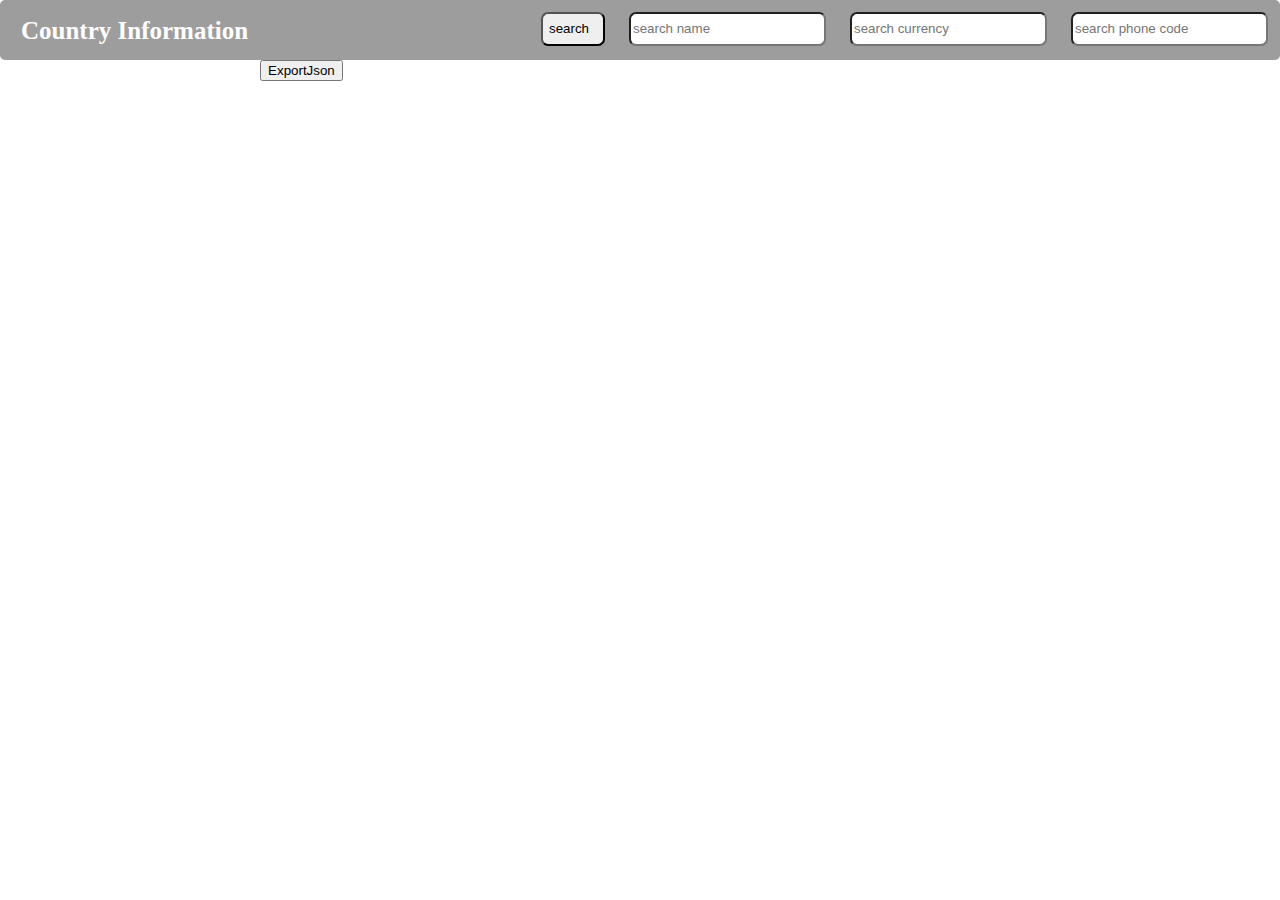
<file: assignment16/index.html>
<!DOCTYPE html>
<html lang="en">

<head>
    <meta charset="UTF-8">
    <meta name="viewport" content="width=device-width, initial-scale=1.0">
    <title>Document</title>
    <link rel="stylesheet" href="index.css">
</head>

<body>
    <div class="header">
        <h1 class="left">Country Information</h1>
        <input type="text" id="searchinput3" name="searchbar" class="right" placeholder="search phone code" size="20">
        <input type="text" id="searchinput2" name="searchbar" class="right" placeholder="search currency" size="20">
        <input type="text" id="searchinput1" name="searchbar" class="right" placeholder="search name" size="20">
        
        <!-- <select name="" class="right">
            <option value="name" class="" id="searchinput1">name</option>
            <option value="currency" class="" id="searchinput2">currency</option>
            <option value="phonecode" class="" id="searchinput3">phonecode</option>
        </select> -->
        <button id="searchButton" class="right">search</button>
    </div>

    <button id="exportJsonButton">ExportJson</button>

    <div class="container" id="containerCard">
    </div>
    <script src="index2.js"></script>
</body>

</html>
</file>
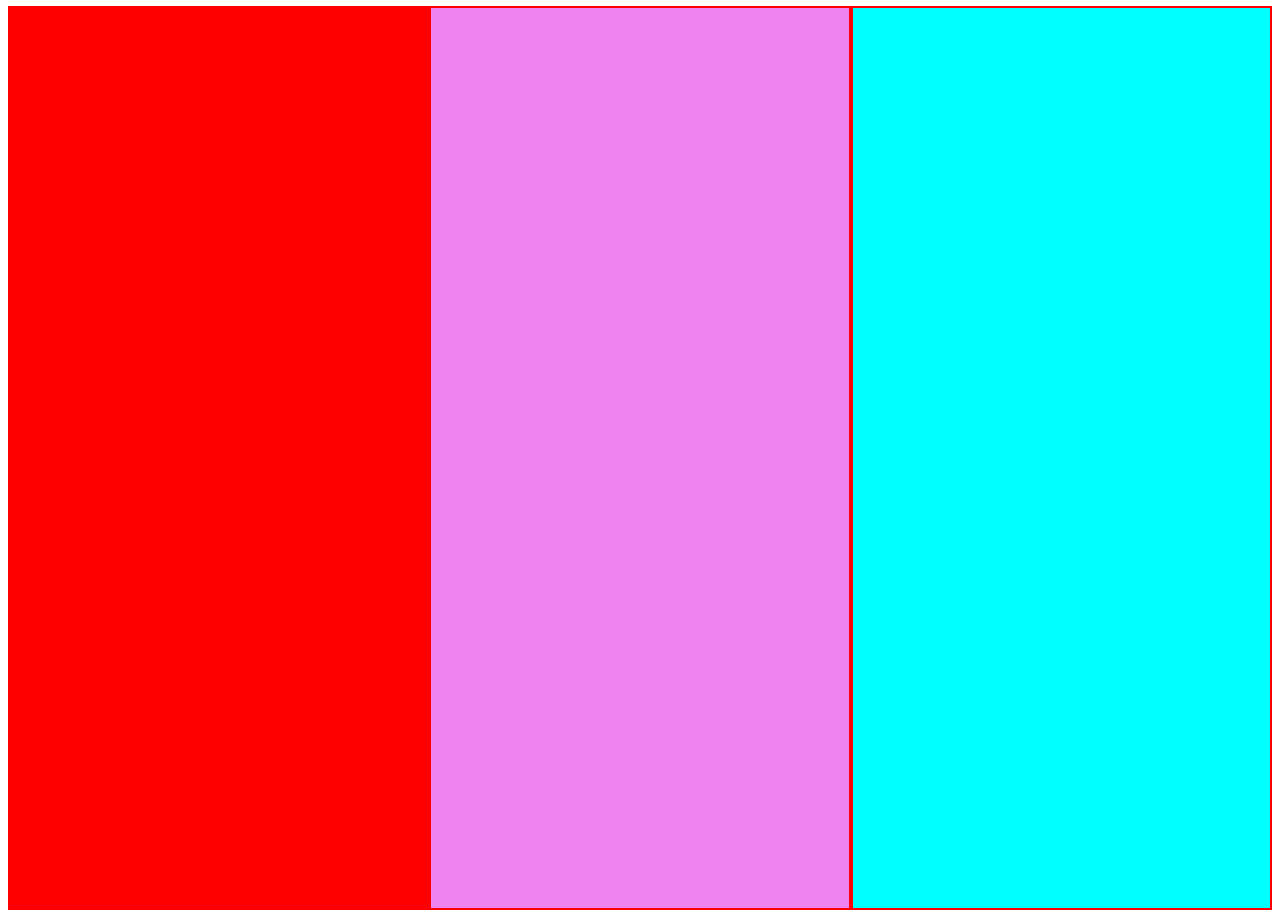
<file: assignment4/index.html>
<!DOCTYPE html>
<html lang="en">
<head>
    <meta charset="UTF-8">
    <meta name="viewport" content="width=device-width, initial-scale=1.0">
    <title>Document</title>
    <link rel="stylesheet" href="style.css">
    <!-- <script src="index.js"></script> -->
</head>
<body>
    <div class="main">
        <div class="first" id="F"></div>
        <div class="first" id="S"></div>
        <div class="first" id="T"></div>
    </div>
    <script src="index.js"></script>
</body>
</html>
</file>
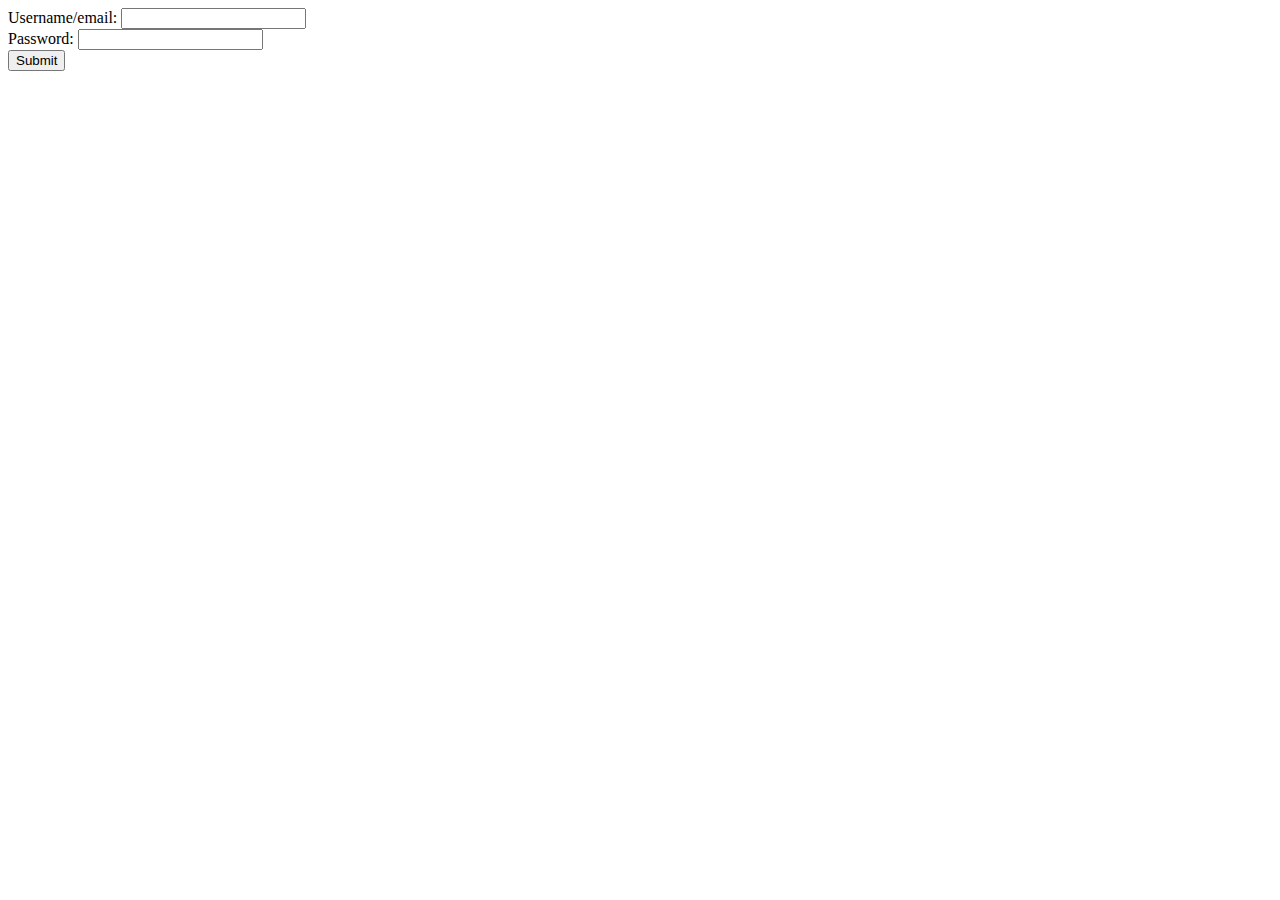
<file: assignment15/login.html>
<!DOCTYPE html>
<html>

<head>
    <title>Login Form</title>
    <style>
        .error{
            color: red;
        }
    </style>
</head>

<body>
    <form name="loginForm" id="form">
        <label for="username">Username/email:</label>
        <input type="email" id="username" name="username" required><br>
        <div id="usernameError" class="error"></div>

        <label for="password">Password:</label>
        <input type="password" id="password" name="password" required><br>
        <div id="passwordError" class="error"></div>

        <!-- <input type="submit" value="Login" id="submit"> -->

        <button type="button" id="submit">Submit</button>
    </form>

   <script src="login.js"></script>
</body>

</html>
</file>
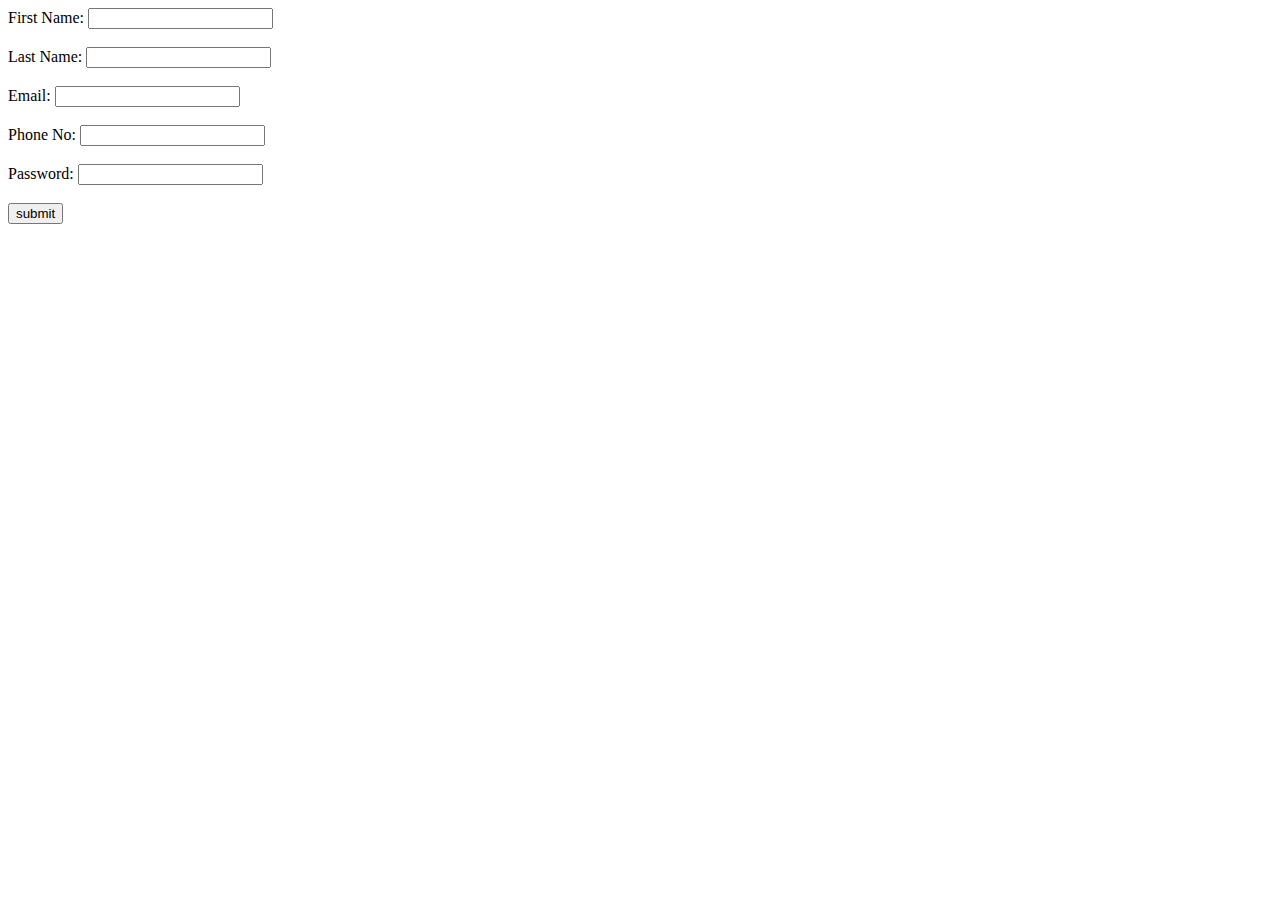
<file: assignment15/signup.html>
<!DOCTYPE html>
<html lang="en">

<head>
    <meta charset="UTF-8">
    <meta name="viewport" content="width=device-width, initial-scale=1.0">
    <title>sign up form</title>
    <style>
        .error{
            color: red;
        }
    </style>
</head>

<body>
    <form name="signup"  id="form">
        <label for="">First Name:</label>
        <input type="text" id="firstname" name="firstname" required>
        <div id="firstnameError" class="red"></div>
        <br>

        <label for="">Last Name:</label>
        <input type="text" id="lastname" name="lastname" required>
        <div id="lastnameError" class="error"></div>
        <br>

        <label for="">Email:</label>
        <input type="email" id="email" name="email" required>
        <div id="emailError" class="error"></div>
        <br>

        <label for="">Phone No:</label>
        <input type="tel" id="phone" name="phone" required>
        <div id="phoneError" class="error"></div>
        <br>

        <label for="">Password:</label>
        <input type="password" id="password" name="password" required>
        <div id="passwordError" class="error"></div>
        <br>

        <!-- <input type="submit" value="Sign Up"> -->
        <button type="button" id="submit">submit</button>
    </form>

    <script src="signup.js"></script>
</body>

</html>
</file>
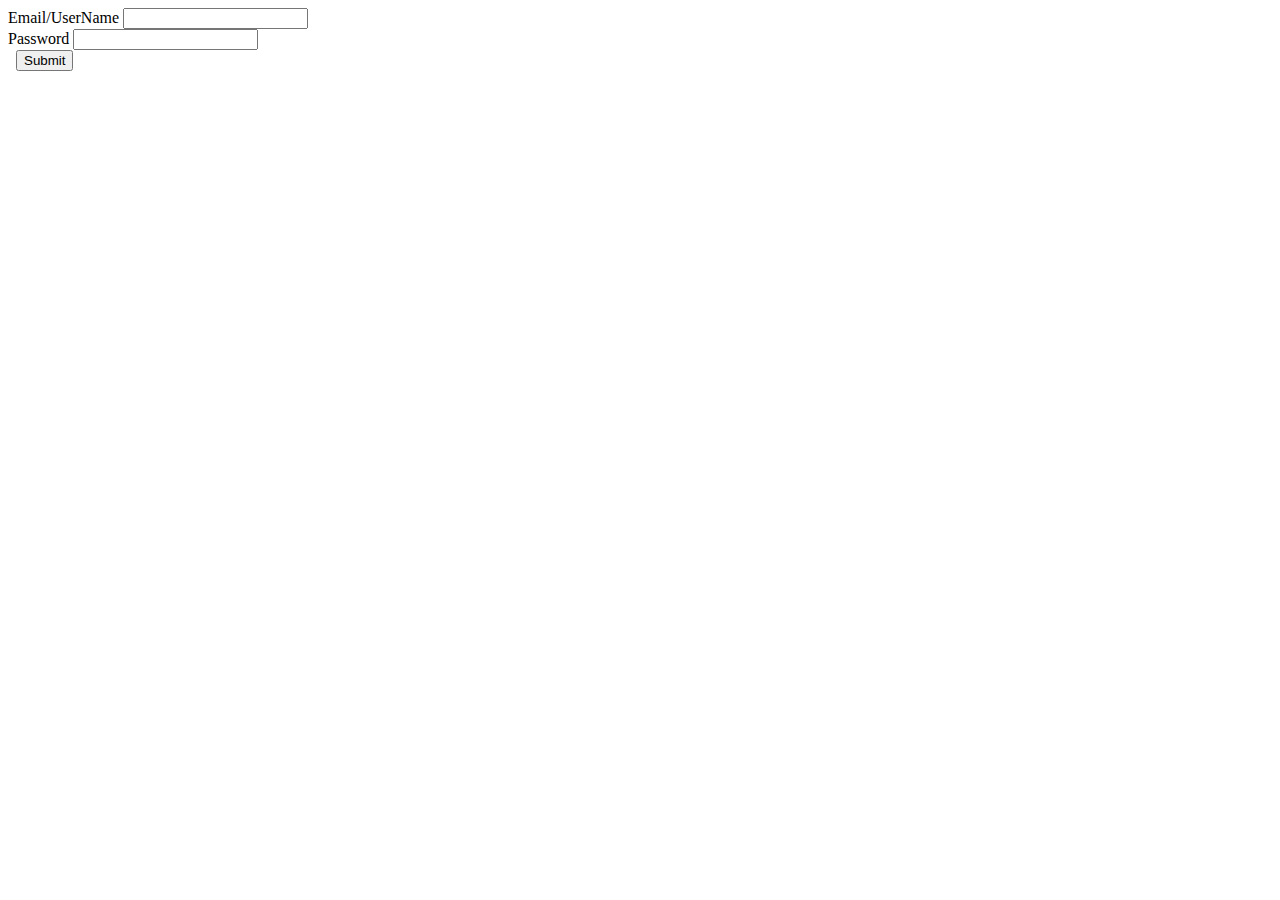
<file: temp/login.html>
<!DOCTYPE html>
<html lang="en">

<head>
    <meta charset="UTF-8">
    <meta name="viewport" content="width=device-width, initial-scale=1.0">
    <title>Sign in</title>

</head>

<body>
    <form action="/">
        <label for="username">Email/UserName</label>
        <input type="text" id="username" name="username" pattern="^[a-zA-z0-9]+@gmail+.com$"
            title="Must be valid email ending with '@gmail.com'" required>
        <br>

        <label for="password">Password</label>
        <input type="password" id="password" name="password"
            pattern="(?=.*\d)(?=.*[a-z])(?=.*[A-Z])(?=.*[@#$%^&+=!]).{8,15}"
            title="Must contain at least one number and one uppercase and lowercase letter, and at least 8 and atmost 15 characters"
            required>
        <br> 
        <input type="submit" value="Submit">
        <br>

    </form>
    </div>
</body>

</html>
</file>
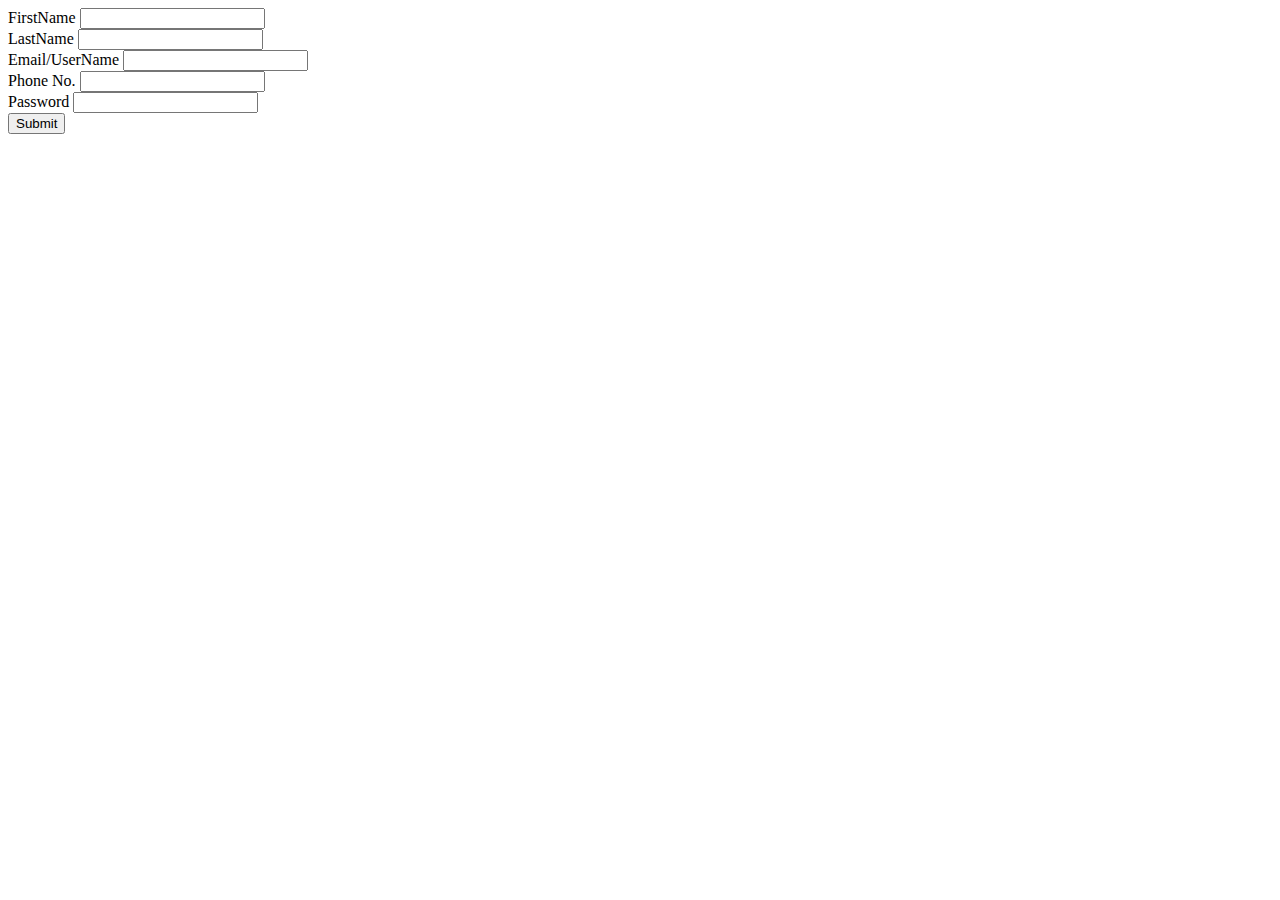
<file: temp/signup.html>
<!DOCTYPE html>
<html lang="en">

<head>
    <meta charset="UTF-8">
    <meta name="viewport" content="width=device-width, initial-scale=1.0">
    <title>Sign Up</title>
</head>

<body>

    <form action="/">
        <label for="firstname">FirstName</label>
        <input type="text" id="firstname" name="firstname" pattern="^[a-z]+$" required>
        <br>

        <label for="lastname">LastName</label>
        <input type="text" id="lastname" name="lastname" pattern="^[a-z]+$" required>
        <br>

        <label for="username">Email/UserName</label>
        <input type="text" id="username" name="username" pattern="^[a-zA-z0-9]+@gmail\.com$"
            title="Must be valid email ending with '@gmail.com'" required>
        <br>

        <label for="phone">Phone No.</label>
        <input type="text" id="phone" name="phone" pattern="(^[0-9]{10}$)" title="Must 
        contain only 10 digits" required>
        <br>

        <label for="password">Password</label>
        <input type="password" id="password" name="password"
            pattern="(?=.*\d)(?=.*[a-z])(?=.*[A-Z])(?=.*[@#$%^&+=!]).{8,15}" title="Must contain at least one number and one uppercase and lowercase letter, and at least 8 and 
            atmost 15 characters" required>
        <br>

        <input type="submit" value="Submit">
        <br>

    </form>
    </div>
</body>

</html>
</file>
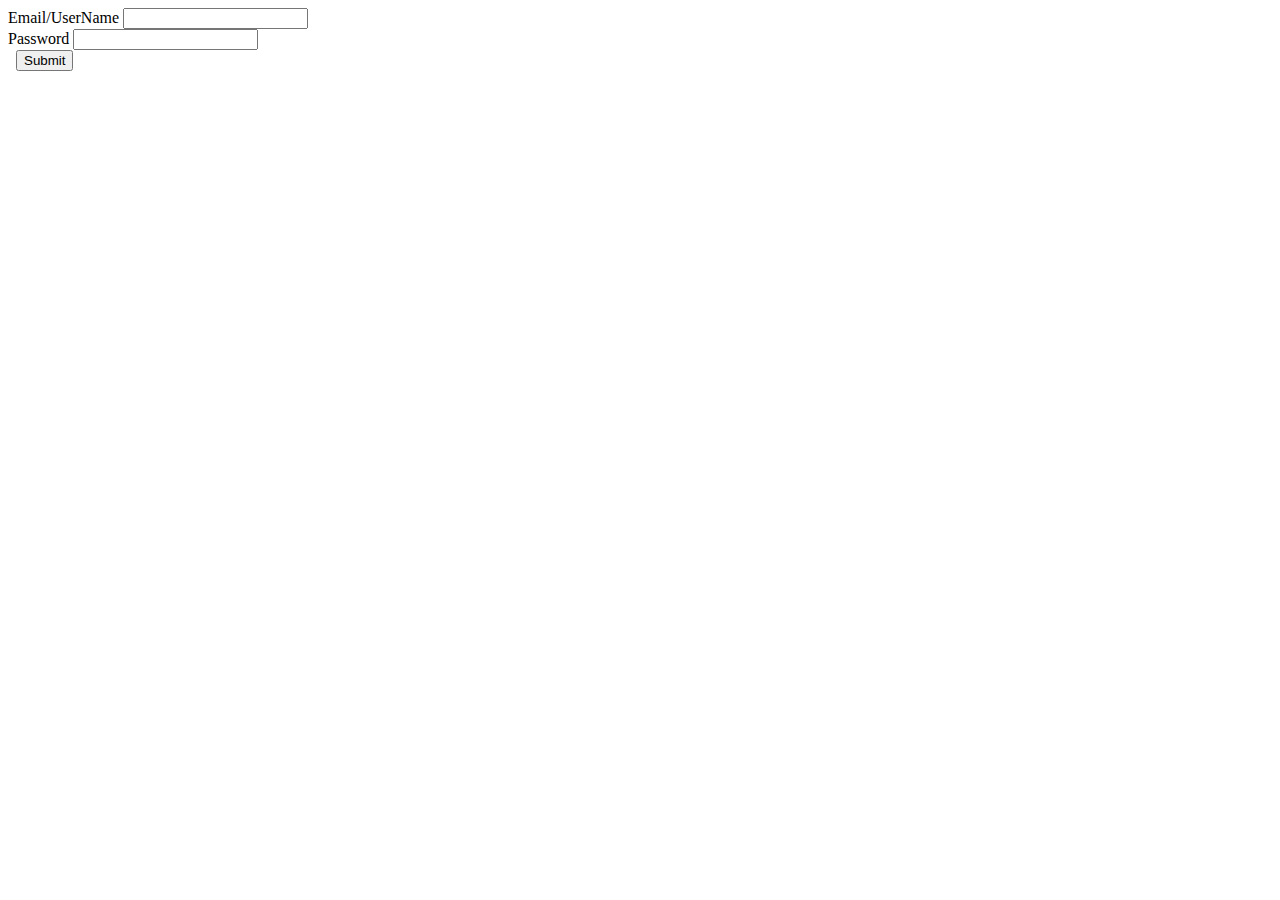
<file: temp2/login.html>
<!DOCTYPE html>
<html lang="en">
<head>
    <meta charset="UTF-8">
    <meta name="viewport" content="width=device-width, initial-scale=1.0">
    <title>Document</title>
    <style>
        .error{
            color: red;
        }
    </style>
</head>
<body>
    
    <form action="/">
        <label for="username">Email/UserName</label>
        <input type="text" id="username" name="username" pattern="^[a-zA-z0-9]+@gmail+.com$"
            title="Must be valid email ending with '@gmail.com'" required>
        <br>

        <label for="password">Password</label>
        <input type="password" id="password" name="password"
            pattern="(?=.*\d)(?=.*[a-z])(?=.*[A-Z])(?=.*[@#$%^&+=!]).{8,15}"
            title="Must contain at least one number and one uppercase and lowercase letter, and at least 8 and atmost 15 characters"
            required>
        <br> 
        <input type="submit" value="Submit">
        <br>

    </form>
</body>
</html>
</file>
<file: assignment16/index.css>
.header {
    width: 100%;
    height: 60px;
    background-color: #9d9d9d;
    border-radius: 5px;
}

body {
    margin: 0px;
    padding: 0px;
}

.left {
    color: white;
    font-size: 25px;
    text-align: left;
    margin-top: 2px;
    float: left;
    margin: 12px;
    line-height: 38px;

    padding-left: 9px;
}

.right {
    float: right;
    display: inline-block;
    line-height: 28px;
    padding-right: 14px;
    margin: 12px;
    border-radius: 7px;
}

.container {
    display: flex;
    flex-wrap: wrap;
    width: 100%;

    /* align-items: center;
    justify-content: center; */
}

.card {

    justify-content: center;
    align-items: center;
    margin: 10px;
    padding: 2px;
    border: 2px solid #9d9d9d;

    border-radius: 6px;
}

img{
    margin: 12px;
}

/* .common{
    display: flex;
    flex-direction: column;
    margin-bottom: 12px;
    align-items: center;
    align-content: center;
} */

.common{
    margin: 12px;
}
</file>
<file: assignment4/style.css>
body{
    overflow-x:hidden;
}
.main{
    display: flex;
    flex-direction: row;
    justify-content: center;
    align-items: center;
    width: 100%;
    height: 100vh;
}

.first{
    height: 100vh;
    width: 33%;
    border: 2px solid red;
}

#F{
    background-color: red;
}

#S{
    background-color: violet;
}

#T{
    background-color: aqua;
}
</file>
